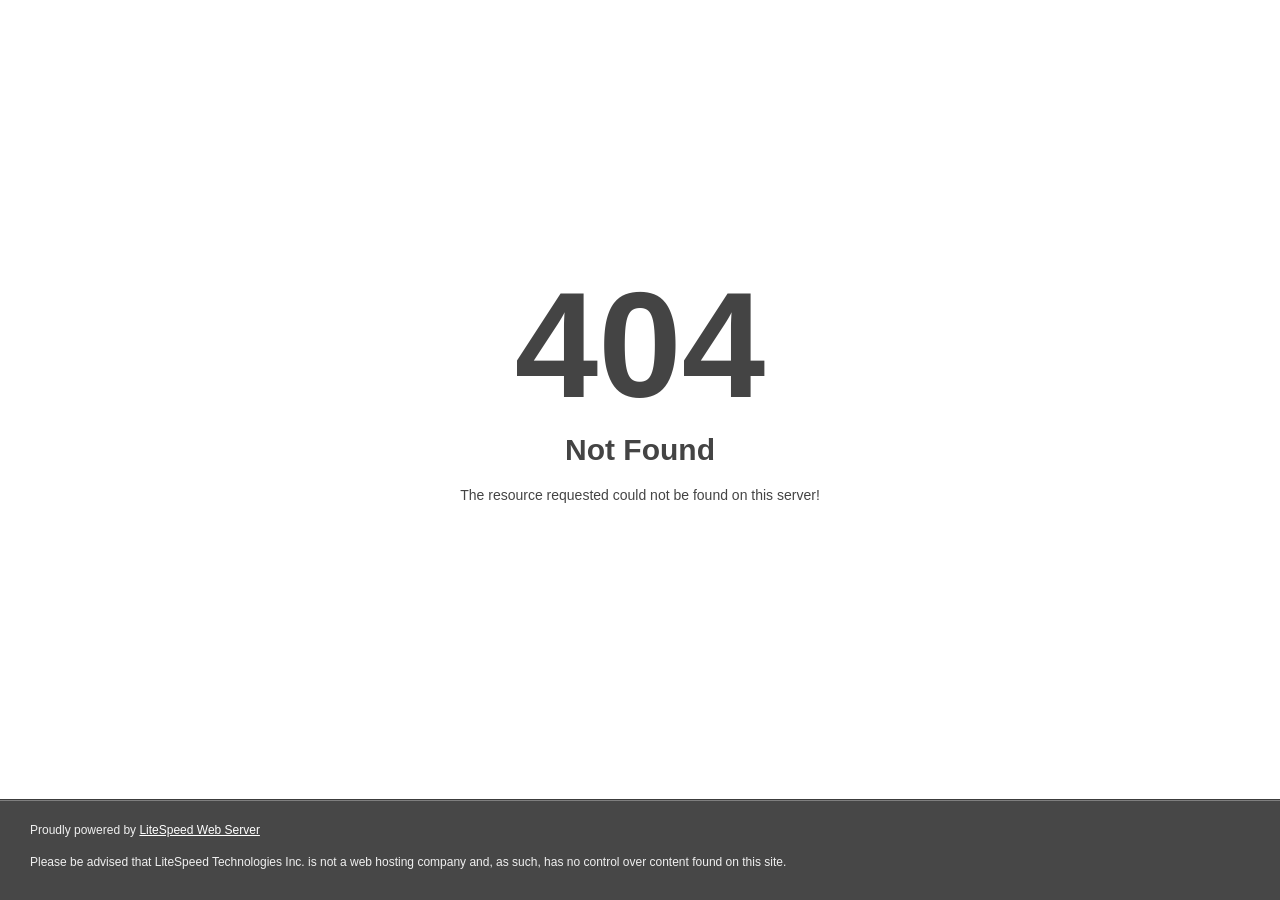
<file: _next/auth/wallet/social-card.html>
<!DOCTYPE html>
<html style="height:100%">
<head>
<meta name="viewport" content="width=device-width, initial-scale=1, shrink-to-fit=no" />
<title> 404 Not Found
</title></head>
<body style="color: #444; margin:0;font: normal 14px/20px Arial, Helvetica, sans-serif; height:100%; background-color: #fff;">
<div style="height:auto; min-height:100%; ">     <div style="text-align: center; width:800px; margin-left: -400px; position:absolute; top: 30%; left:50%;">
        <h1 style="margin:0; font-size:150px; line-height:150px; font-weight:bold;">404</h1>
<h2 style="margin-top:20px;font-size: 30px;">Not Found
</h2>
<p>The resource requested could not be found on this server!</p>
</div></div><div style="color:#f0f0f0; font-size:12px;margin:auto;padding:0px 30px 0px 30px;position:relative;clear:both;height:100px;margin-top:-101px;background-color:#474747;border-top: 1px solid rgba(0,0,0,0.15);box-shadow: 0 1px 0 rgba(255, 255, 255, 0.3) inset;">
<br>Proudly powered by  <a style="color:#fff;" href="http://www.litespeedtech.com/error-page">LiteSpeed Web Server</a><p>Please be advised that LiteSpeed Technologies Inc. is not a web hosting company and, as such, has no control over content found on this site.</p></div></body></html>
</file>
